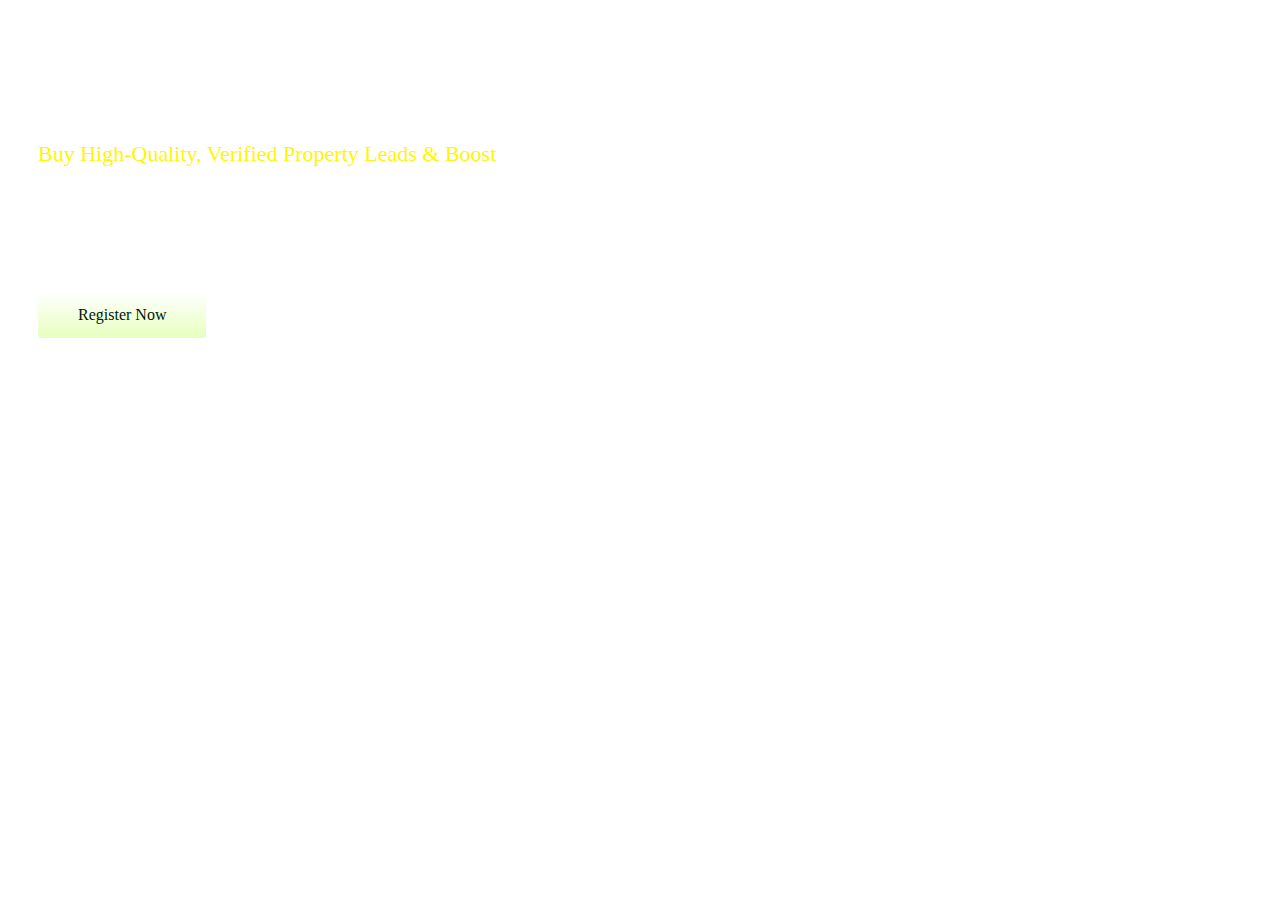
<file: new.html>
<!DOCTYPE html>
<html lang="en">
<head>
    <meta charset="UTF-8">
    <meta name="viewport" content="width=device-width, initial-scale=1.0">
    <title>Document</title>
    <link rel="stylesheet" href="new.css">
</head>
<body>
      <div style="background: url(https://static.realestateindia.com/rei/images/property-lead.jpg); padding: 30px; color: #ffffff;" class="leadBanner-cont">  	
	<div class="fw pr">
	<div class="leadBnr-view">
	<h1>Property Buyers Marketplace</h1>
	<p><span>Buy High-Quality, Verified Property Leads &amp; Boost</span> your Real Estate Agency Business</p>
	<ul>
	<li>Free Registration</li>
	<li>No Hidden Costs.</li>
	<li>Pay per Real Estate Lead</li>	
	</ul>
	<div class="leadBnr-btn"><a onclick="popUpRei('https://www.realestateindia.com','popup_registration.php');">Register Now</a></div> 
	</div></div>   
	</div>
</body>
</html>
</file>
<file: new.css>
.proLead-banner {
    position: relative;
    min-height: 348px;
    display: flex
;
    align-items: center;
    width: 100%;
    justify-content: flex-start;
}
.leadBnr-view h1 {
    font-size: 34px;
    font-weight: 400;
    line-height: 45px;
    margin-bottom: 10px;
}
.leadBanner-cont p span {
    color: #fff600;
    display: block;
}
.leadBanner-cont p {
    font-size: 22px;
    font-weight: 500;
    line-height: 32px;
}
.leadBanner-cont ul {
    margin-top: 24px;
    list-style-type: disc;
    display: flex
;
    gap: 50px;
    margin: 20px 0 0 15px;
    padding: 0;
}
.leadBnr-view {
    display: flex
;
    justify-content: center;
    flex-direction: column;
}

.leadBanner-cont .leadBnr-btn a {
    display: inline-block;
    padding: 12px 40px;
    font-size: 16px;
    font-weight: 500;
    line-height: 22px;
    background-image: linear-gradient(#ffffff, #e7ffbe);
    border-radius: 3px;
    color: #00180d !important;
    margin-top: 30px;
}
</file>
